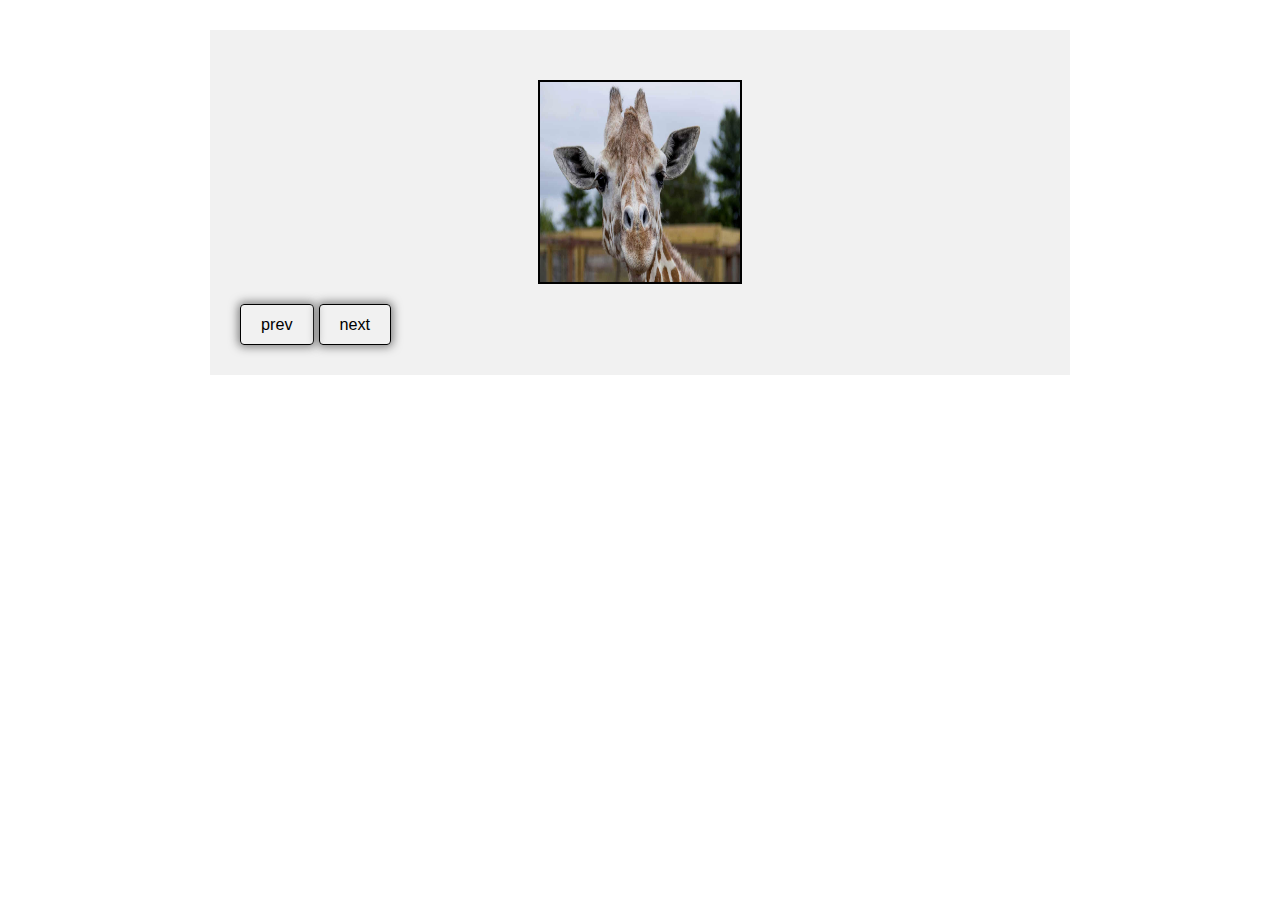
<file: index.html>
<!doctype html>
<html lang="en">
<head>
    <meta charset="UTF-8">
    <meta name="viewport"
          content="width=device-width, user-scalable=no, initial-scale=1.0, maximum-scale=1.0, minimum-scale=1.0">
    <meta http-equiv="X-UA-Compatible" content="ie=edge">
    <title>Document</title>
    <link rel="stylesheet" href="css.css">
</head>
<body>

    <div class="container">
        <div class="slider">
            <div class="slider-line">
                <img src="pics/giraffe.jpeg" alt="" height="200" width="200">
                <img src="pics/office.jpeg" alt="" height="200" width="200">
                <img src="pics/forest.jpg" alt="" height="200" width="200">
                <img src="pics/animal.jpeg" alt="" height="200" width="200">
            </div>
        </div>
        <button class="slider-prev">prev</button>
        <button class="slider-next">next</button>
    </div>
    <script src="js.js"></script>
</body>
</html>
</file>
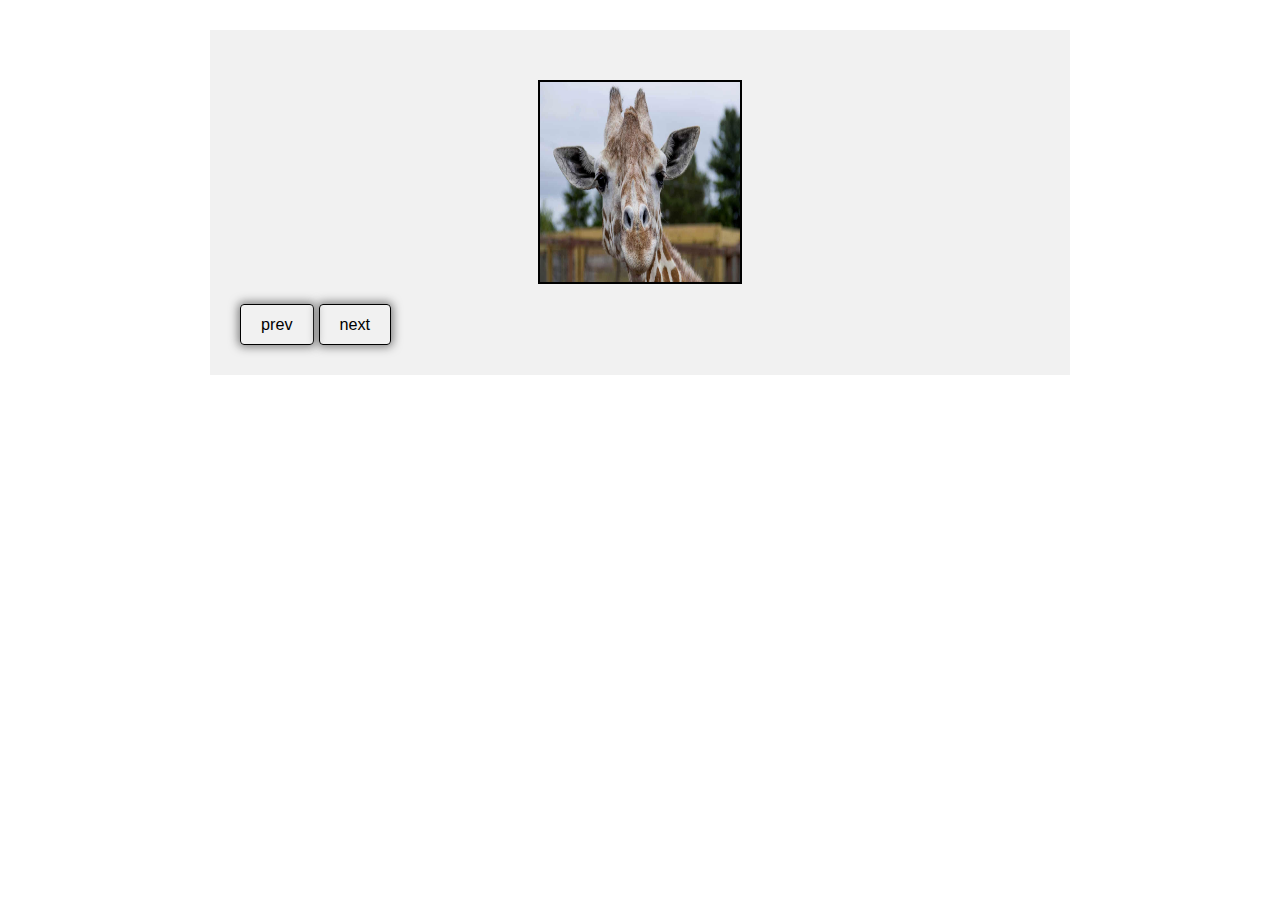
<file: slider.html>
<!doctype html>
<html lang="en">
<head>
    <meta charset="UTF-8">
    <meta name="viewport"
          content="width=device-width, user-scalable=no, initial-scale=1.0, maximum-scale=1.0, minimum-scale=1.0">
    <meta http-equiv="X-UA-Compatible" content="ie=edge">
    <title>Document</title>
    <link rel="stylesheet" href="css.css">
</head>
<body>

    <div class="container">
        <div class="slider">
            <div class="slider-line">
                <img src="pics/giraffe.jpeg" alt="" height="200" width="200">
                <img src="pics/office.jpeg" alt="" height="200" width="200">
                <img src="pics/forest.jpg" alt="" height="200" width="200">
                <img src="pics/animal.jpeg" alt="" height="200" width="200">
            </div>
        </div>
        <button class="slider-prev">prev</button>
        <button class="slider-next">next</button>
    </div>
    <script src="js.js"></script>
</body>
</html>
</file>
<file: css.css>
* {
    margin: 0;
    /* box-sizing: border-box; */
}

html, body {
    font-size: 18px;
    font-family: sans-serif;
}

.container {
    max-width: 800px;
    margin: 30px auto;
    background: #f1f1f1;
    padding: 30px;
}

h1 {
    text-align: center;
    margin-bottom: 40px;
}

button {
    background: none;
    border: 1px solid black;
    border-radius: 4px;
    padding: 10px 20px;
    font-size: .9rem;
    box-shadow: 0 0 10px 2px rgb(124, 124, 124);
}

button:hover {
    background: #e35656;
}

button:active {
    background: #000;
    color: #fff;
}

.courses {
    margin-top: 40px;
}

.courses li {
    margin-bottom: 20px;
}

.courses a {
    color: #222;
}

.slider {
    border: 2px solid black;
    width: 200px;
    height: 200px;
    margin: 20px auto;
    overflow: hidden;
}

.slider-line {
    width: 600px;
    height: 200px;
    display: flex;
    background: orange;
    position: relative;
    left: 0;
    transition: all ease 1s;
}
</file>
